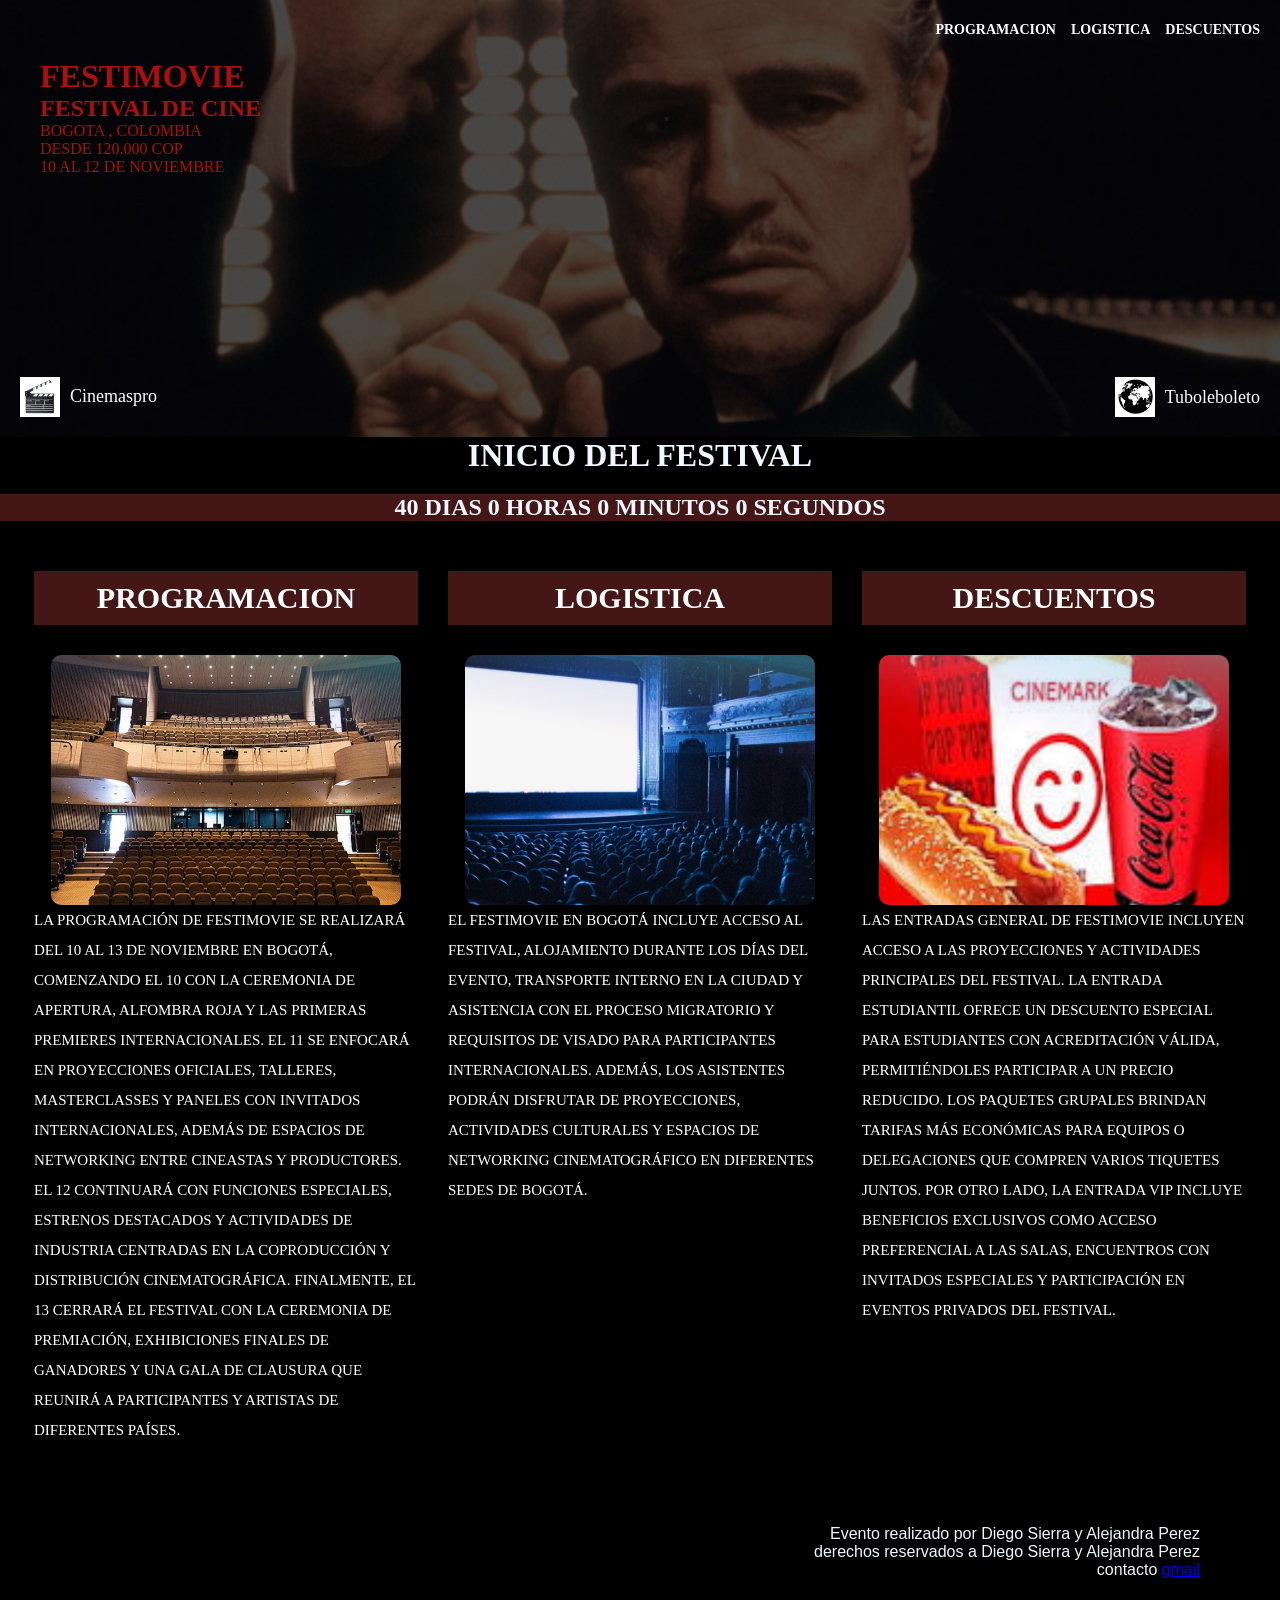
<file: index.html>
<!DOCTYPE html>
<html lang="es">

<head>
    <meta charset="UTF-8">
    <meta name="viewport" content="width=device-width, initial-scale=1.0">
    <title>Festimovie</title>

    <link rel="stylesheet" href="webfinal.css">
</head>





<script>

    let tiempo = 40 * 24 * 60 * 60;

    function actualizarContador() {

        let dias = Math.floor(tiempo / 86400);

        let horas = Math.floor((tiempo % 86400) / 3600);

        let minutos = Math.floor((tiempo % 3600) / 60);

        let segundos = tiempo % 60;

        document.getElementById("countdown").innerHTML =
            dias + " DIAS " +
            horas + " HORAS " +
            minutos + " MINUTOS " +
            segundos + " SEGUNDOS";

        tiempo--;

    }

    setInterval(actualizarContador, 1000);

</script>

<body>

    <div class="contenedor">


        <header class="banner">



            <nav class="menu">

                <ul>
                    <li><a href="">PROGRAMACION</a></li>
                    <li><a href="">LOGISTICA</a></li>
                    <li><a href="">DESCUENTOS</a></li>
                </ul>

            </nav>


            <div class="contenido-banner">

                <h1>FESTIMOVIE</h1>

                <h2>FESTIVAL DE CINE</h2>

                <p>BOGOTA , COLOMBIA</p>

                <p>DESDE 120.000 COP</p>

                <p>10 AL 12 DE NOVIEMBRE</p>

            </div>


            <section class="logos">

                <div class="logo1">

                    <img src="./fotoswebfinal/cinemaspro.png" alt="">

                    <p>Cinemaspro</p>

                </div>



                <div class="logo2">


                    <img src="./fotoswebfinal/tuboleboleto.png" alt="">

                    <p>Tuboleboleto</p>

                </div>

        </header>




        <div class="titulocontador">
            <h1>INICIO DEL FESTIVAL</h1>
        </div>

        <div class="contador">

            <h2 id="countdown">40:35:50:07:01</h2>

        </div>








        <main>

            <section class="informacion">




                <article class="caja">

                    <h1>PROGRAMACION</h1>
                    <div class="imagen">

                        <img src="./fotoswebfinal/coao1.png" alt="">
                        
                    </div>


                    <p>
                        LA PROGRAMACIÓN DE FESTIMOVIE SE REALIZARÁ DEL 10 AL 13 DE
                        NOVIEMBRE EN BOGOTÁ, COMENZANDO EL 10 CON LA CEREMONIA
                        DE APERTURA, ALFOMBRA ROJA Y LAS PRIMERAS PREMIERES
                        INTERNACIONALES. EL 11 SE ENFOCARÁ EN PROYECCIONES
                        OFICIALES, TALLERES, MASTERCLASSES Y PANELES CON
                        INVITADOS INTERNACIONALES, ADEMÁS DE ESPACIOS DE
                        NETWORKING ENTRE CINEASTAS Y PRODUCTORES. EL 12
                        CONTINUARÁ CON FUNCIONES ESPECIALES, ESTRENOS
                        DESTACADOS Y ACTIVIDADES DE INDUSTRIA CENTRADAS EN LA
                        COPRODUCCIÓN Y DISTRIBUCIÓN CINEMATOGRÁFICA.
                        FINALMENTE, EL 13 CERRARÁ EL FESTIVAL CON LA CEREMONIA
                        DE PREMIACIÓN, EXHIBICIONES FINALES DE GANADORES Y UNA
                        GALA DE CLAUSURA QUE REUNIRÁ A PARTICIPANTES Y
                        ARTISTAS DE DIFERENTES PAÍSES.
                    </p>
                </article>




                <article class="caja">

                    <h1>LOGISTICA</h1>
                    <div class="imagen">



                        <img src="./fotoswebfinal/coso2true.png" alt="">

                    </div>


                    <p>
                        EL FESTIMOVIE EN BOGOTÁ INCLUYE ACCESO AL FESTIVAL,
                        ALOJAMIENTO DURANTE LOS DÍAS DEL EVENTO, TRANSPORTE
                        INTERNO EN LA CIUDAD Y ASISTENCIA CON EL PROCESO
                        MIGRATORIO Y REQUISITOS DE VISADO PARA PARTICIPANTES
                        INTERNACIONALES. ADEMÁS, LOS ASISTENTES PODRÁN
                        DISFRUTAR DE PROYECCIONES, ACTIVIDADES CULTURALES Y
                        ESPACIOS DE NETWORKING CINEMATOGRÁFICO EN DIFERENTES
                        SEDES DE BOGOTÁ.
                    </p>


                </article>






                <article class="caja">

                    <h1>DESCUENTOS</h1>
                    <div class="imagen">


                        <img src="./fotoswebfinal/coso3true.png" alt="">

                    </div>

                    <p>
                        LAS ENTRADAS GENERAL DE FESTIMOVIE INCLUYEN ACCESO A
                        LAS PROYECCIONES Y ACTIVIDADES PRINCIPALES DEL FESTIVAL.
                        LA ENTRADA ESTUDIANTIL OFRECE UN DESCUENTO ESPECIAL
                        PARA ESTUDIANTES CON ACREDITACIÓN VÁLIDA,
                        PERMITIÉNDOLES PARTICIPAR A UN PRECIO REDUCIDO.
                        LOS PAQUETES GRUPALES BRINDAN TARIFAS MÁS ECONÓMICAS
                        PARA EQUIPOS O DELEGACIONES QUE COMPREN VARIOS
                        TIQUETES JUNTOS. POR OTRO LADO, LA ENTRADA VIP INCLUYE
                        BENEFICIOS EXCLUSIVOS COMO ACCESO PREFERENCIAL A LAS
                        SALAS, ENCUENTROS CON INVITADOS ESPECIALES Y
                        PARTICIPACIÓN EN EVENTOS PRIVADOS DEL FESTIVAL.
                    </p>



                </article>

            </section>




    <p class="destacadodd">Evento realizado por Diego Sierra y Alejandra Perez<br>
            derechos reservados a Diego Sierra y Alejandra Perez <br>
            contacto <a href="diego.sierraur@amigo.edu.co">gmail</a> 



        </p>



        </main>

    </div>

</body>

</html>
```
</file>
<file: webfinal.css>
* {

    margin: 0;
    padding: 0;
    box-sizing: border-box;

}


body {

    background-color: black;
    margin: 0;
    font-family: Arial, Helvetica, sans-serif;

}



.todo {

    width: 90%;
    max-width: 1200px;

    margin: 0 auto;
    background-color: black;

}




header {


    background: url(./fotoswebfinal/linear-gradient\(rgba\(0\,0\,0\,0.6\)\,\ rgba\(0\,0\,0\,0.6\)\)\ \(1\).png);

    background-size: cover;
    background-position: center;
    color: aliceblue;
    
    font-family: Cambria, Cochin, Georgia, Times, 'Times New Roman', serif;

    height: auto;
    padding: 20px;
}






.contenido-banner {

    padding: 20px;
    text-decoration: solid;
    color: rgb(172, 15, 15);
    font-family: Cambria, Cochin, Georgia, Times, 'Times New Roman', serif;
}



nav ul {

    list-style: none;
    display: flex;
    justify-content: flex-end;
    column-gap: 30px;
    margin: 0;
    padding: 0;
    justify-content: space-between


    flex-direction: column;
    align-items: center;
    gap: 15px;
}



nav ul li a {

    color: white;
    text-decoration: none;
    font-size: 14px;
    font-weight: bold;

}







header section h1 {

    color: white;
   
    margin-top: 120px;
    margin-bottom: 0;

     font-size: 45px;
    text-align: center;

}



header section h2 {

    color: white;
    font-size: 40px;
    margin-top: 10px;

}



header section p {

    color: white;
    font-size: 20px;
    margin: 10px 0;

}







header section div {

    display: inline-block;
    margin-right: 40px;
    margin-top: 100px;

}



header section div p {

    color: white;
    font-size: 25px;

}

.logos {

    display: flex;
    justify-content: space-between;
    align-items: end;
font-family: Cambria, Cochin, Georgia, Times, 'Times New Roman', serif;
    margin-top: 80px;
    width: 100%;

  
}



.logo1 {

    display: flex;
    align-items: center;
    column-gap: 10px;

}



.logo2 {

    display: flex;
    align-items: center;
    column-gap: 10px;

    margin-left: auto;
    margin-right: 0;

}



.logo1 img {

    width: 40px;
    height: 40px;
}



.logo2 img {

    width: 40px;
    height: 40px;
}



.logo1 p {

    color: white;
    font-size: 18px;
}



.logo2 p {

    color: white;
    font-size: 18px;
    margin: 0;
}

.titulocontador {
    display: flex;
    justify-content: center;
    color: aliceblue;
    font-family: Cambria, Cochin, Georgia, Times, 'Times New Roman', serif;
}

.contador {

    width: 100%;
    color: aliceblue;
    background-color: hsl(0, 51%, 18%);
    display: flex;
    justify-content: center;
font-family: Cambria, Cochin, Georgia, Times, 'Times New Roman', serif;
    margin-top: 20px;

}

main section h1 {

    background-color: hsl(0, 51%, 18%);
    color: white;

    text-align: center;

    padding: 10px;

    font-size: 30px;
font-family: Cambria, Cochin, Georgia, Times, 'Times New Roman', serif;
    margin: 0;

}






main section {

    display: flex;

    justify-content: center;

    gap: 30px;

    flex-wrap: wrap;

}



article {

    width: 30%;

    min-width: 300px;

    margin-top: 50px;

}


article h1 {

    color: white;
    font-size: 35px;
    margin-bottom: 30px;

}



article p {

    color: white;
    line-height: 30px;
    font-size: 15px;
    font-family: Cambria, Cochin, Georgia, Times, 'Times New Roman', serif;

}





.imagen {

    width: 100%;

    margin-top: 30px;

    display: flex;

    justify-content: center;

}

.imagen img {

    width: 100%;

    max-width: 350px;

    height: 250px;

    object-fit: cover;

    border-radius: 10px;

}





@media(max-width:768px) {

    .todo {

        width: 100%;

    }



    main section {

        flex-direction: column;
        align-items: center;

    }



    article {

        width: 90%;

    }



    section div {

        width: 90%;

    }



    header section h1 {

        font-size: 70px;

    }



    header section h2 {

        font-size: 25px;

    }



    main section h1 {

        font-size: 40px;

    }



    nav ul {

        justify-content: center;

    }

}

.destacadodd{

    padding: 80px;
    text-align: end;
    color: aliceblue;
    
}
</file>
